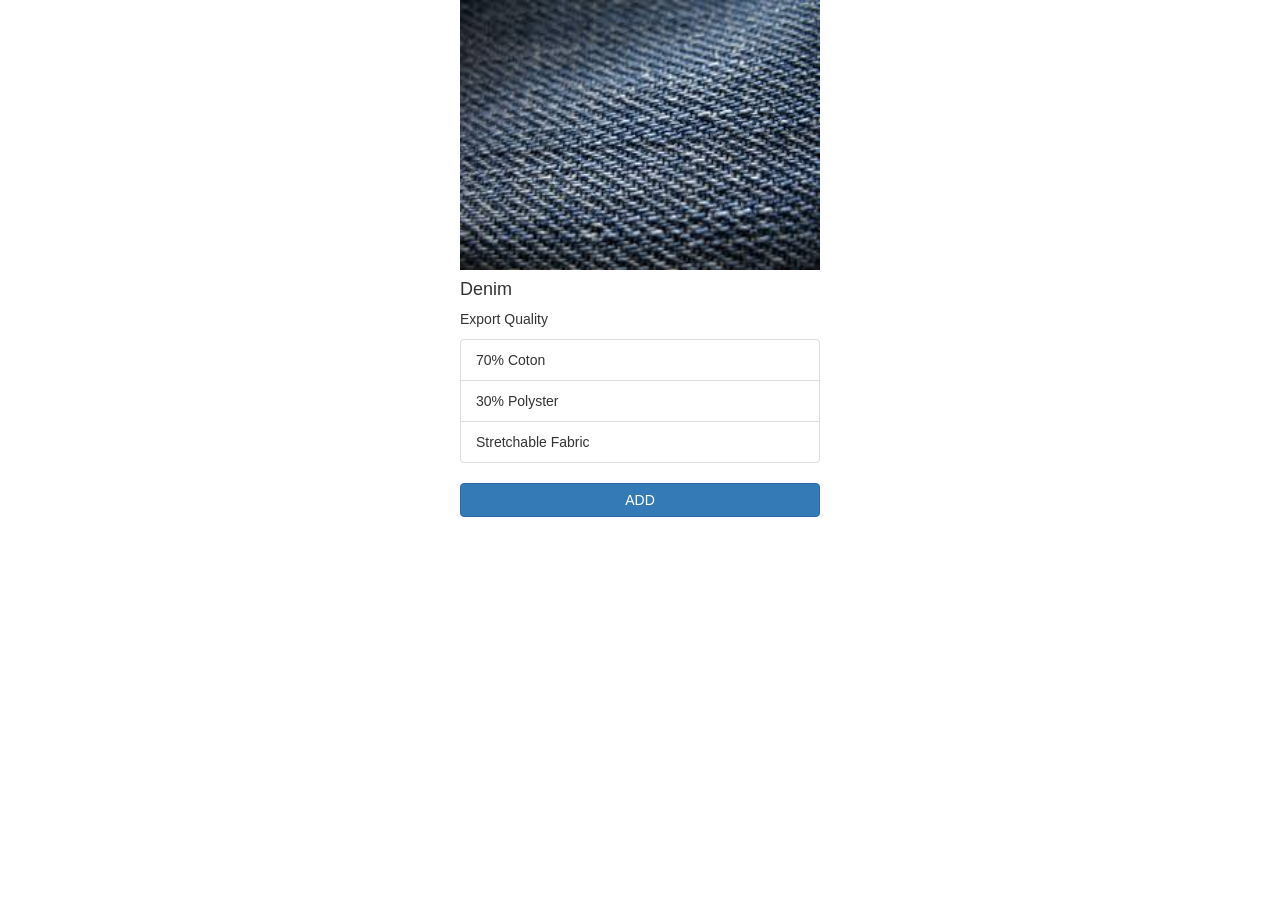
<file: discription.html>
<!DOCTYPE html>
<html lang="en">
<head>
  <title>Discription</title>
  <meta charset="utf-8">
  <meta name="viewport" content="width=device-width, initial-scale=1">
  <link rel="stylesheet" href="https://maxcdn.bootstrapcdn.com/bootstrap/3.3.7/css/bootstrap.min.css">
  <script src="https://ajax.googleapis.com/ajax/libs/jquery/3.1.1/jquery.min.js"></script>
  <script src="https://maxcdn.bootstrapcdn.com/bootstrap/3.3.7/js/bootstrap.min.js"></script>
</head>
<body>

<div class="container">
<div class="row">
<div class="col-lg-4" >
</div>
<div class="col-lg-4" >
<div class="card">
  <img class="card-img-top" src="cloth5.jpg" width="100%" hight="auto" alt="Card image cap">
  <div class="card-block">
    <h4 class="card-title">Denim</h4>
    <p class="card-text">Export Quality</p>
  </div>
  <ul class="list-group list-group-flush">
    <li class="list-group-item">70% Coton</li>
    <li class="list-group-item">30% Polyster</li>
    <li class="list-group-item">Stretchable Fabric</li>
  </ul>
  <div class="card-block">
  <a class="btn btn-primary btn-block" href="#color" role="button">ADD</a>
  </div>
</div>
</div>
<div class="col-lg-4" >
</div>
</div>
</div>

</body>
</html>
</file>
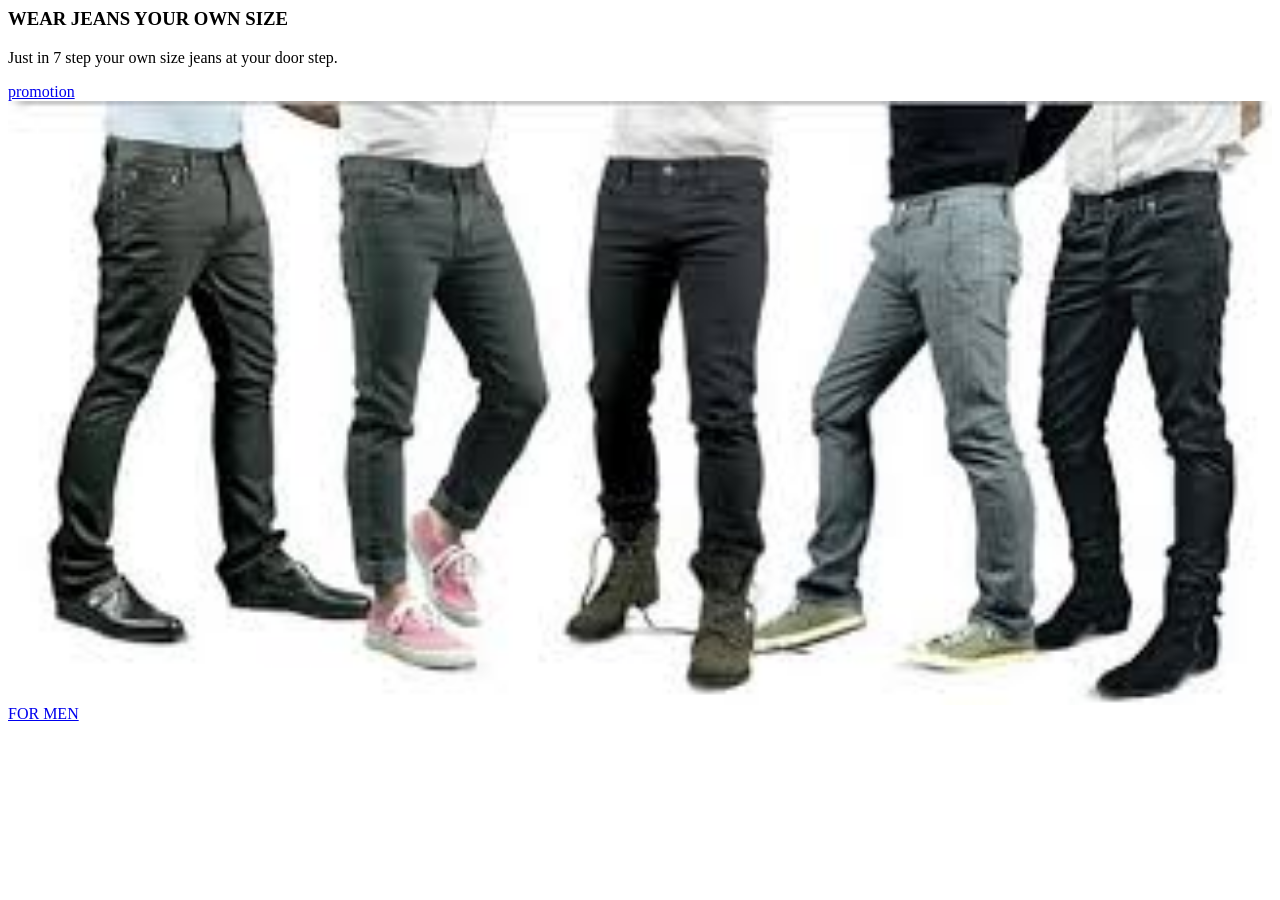
<file: main.html>
<html ng-app>
<head></head>
  <body ng-app>
<div class="container-fluid">
<div class="row">
<div class="col-lg-2">
</div>
<div class="col-lg-8">
 <div class="card card-block">
      <h3 class="card-title">WEAR JEANS YOUR OWN SIZE</h3>
      <p class="card-text">Just in 7 step your own size jeans at your door step.</p>
      <a href="#" class="btn btn-primary">promotion</a>
</div>
</div>
<div class="col-lg-2">
</div>
</div>
<div class="row">
<div class="col-lg-4" >
</div>
	<div class="col-lg-4">
	<a href="#color" role="image">
	<img src="jeans.jpg " width="100%" alt="Responsive image">	
	</a>
	</div>
	<div class="col-lg-4" >
	</div>	
</div>
<div class="row">
<div class="col-lg-4" >
</div>
	<div class="col-lg-4">
	<a class="btn btn-primary btn-block" href="#color" role="button">FOR MEN</a>
	</div>
	<div class="col-lg-4" >
	</div>	
</div>
</div>
 </body>
</html>
</file>
